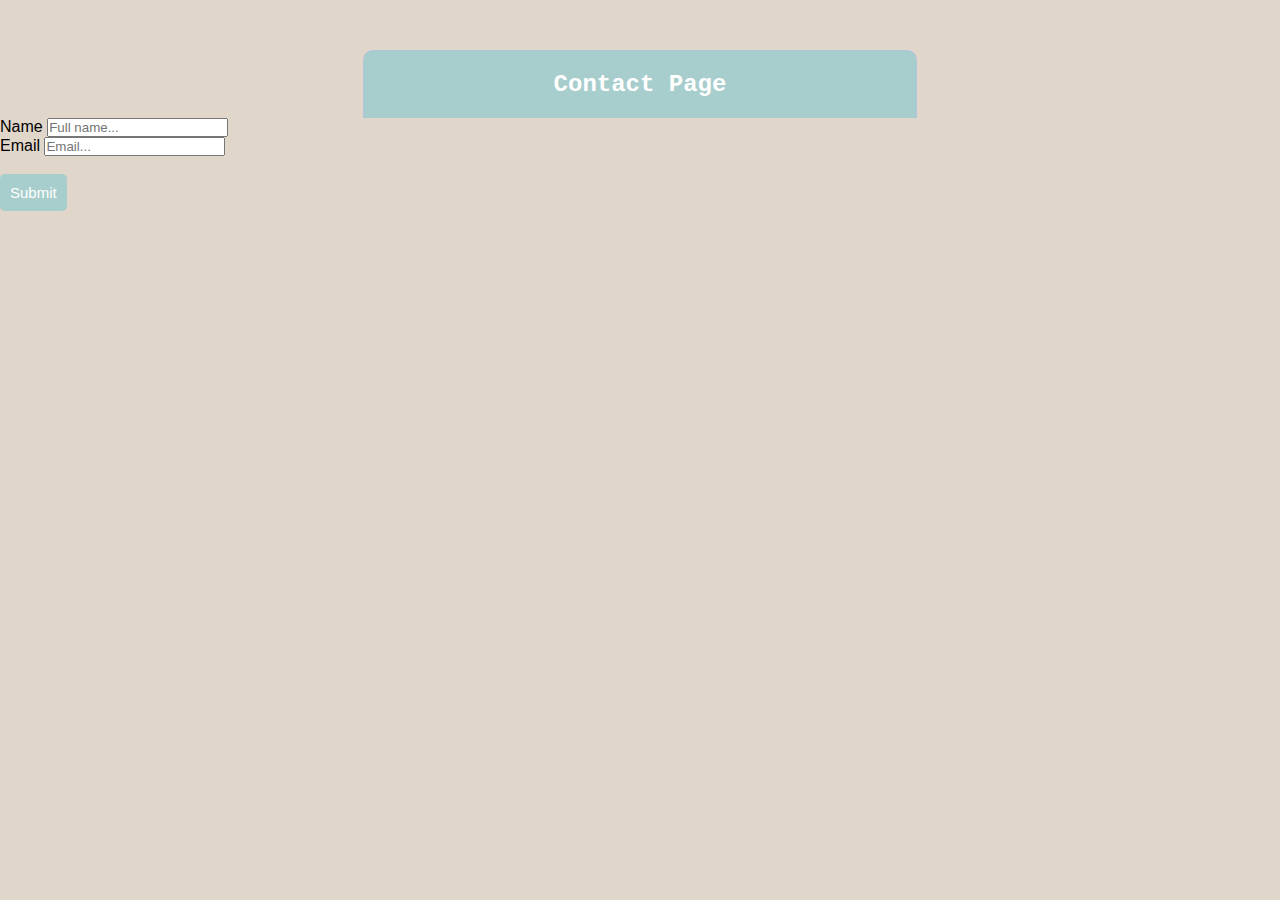
<file: contact-form.html>
<!DOCTYPE html>
<html lang="en">
<head>
    <meta charset="UTF-8">
    <meta http-equiv="X-UA-Compatible" content="IE=edge">
    <meta name="viewport" content="width=device-width, initial-scale=1.0">
    <link rel="stylesheet" href="style.css">
    <link rel="stylesheet" href="https://use.fontawesome.com/releases/v5.6.3/css/all.css" integrity="sha384-UHRtZLI+pbxtHCWp1t">
    <title>Contact</title>
</head>
<body>
   
           
            <h2 class="form-title">Contact Page</h2>
              <form>
		          <label class="input-group-label">Name</label>
                  <input type="text" name="name" placeholder="Full name..."><br >
		          <label class="input-group-label">Email</label>
                  <input type="text" name="email" placeholder="Email..."><br ><br >
                  <button type="submit" class="btn-form" name="submit">Submit</button>
            </div>
            </form>
           

        
    
</body>
</html>
</file>
<file: style.css>
*{
    margin: 0 0;
    padding: 0 0;
    font-family: Arial, Helvetica, sans-serif;
}
body{
    background-color: #e0d6ca;
}

h1{
    margin-bottom: 10px;
    font-family: 'Courier New', Courier, monospace;
}
h2{
    margin-bottom: 10px;
    font-family: 'Courier New', Courier, monospace;

}

.text-center{
    text-align: center;
}
.align-items{
    align-items: center;
}

.img-cirle{
    border-radius: 50%;
}

a{
    color: #004A53;
    text-decoration: none;
}


a:hover{
    color: #ff4757;
}


 div {
    background-color:white; 
    padding: 30px;                             
    border-radius: 4px;                        
    box-shadow: 0 10px 30px rgba(0,0,0,.1);   
    width: 300px;       
    margin: 0 auto;      
 }


 .container{
    width: 500px;
    margin: 0 auto;
    padding: 1%;
}

.social ul{
    list-style-type: none;
    margin-top: 100px;
}
.social ul li{
    display: inline;
    padding-left: 0px 20px;
}

.btn{
    padding: 1%;w
    border: none;
    font-size: 1rem;
    border-radius: 5px;
    
}



  .card{
      background-color: #C8E3D4;
      margin-top: 20px;
  }

  .form-title {
    width: 40%;
    margin: 50px auto 0px;
    color:white;
    background: #A7CDCC;
    text-align: center;
    border: 1px solid #B0C4DE;
    border-bottom: none;
    border-radius: 10px 10px 0px 0px;
    padding: 20px;
  }

  .btn-form {
    padding: 10px;
    font-size: 15px;
    color: white;
    background: #A7CDCC;
    border: none;
    border-radius: 5px;
  }


  .input-group {
    margin: 10px 0px 10px 0px;
  }
  .input-group label {
    display: block;
    text-align: left;
    margin: 3px;
  }
  .input-group input {
    height: 30px;
    width: 93%;
    padding: 5px 10px;
    font-size: 16px;
    border-radius: 5px;
    border: 1px solid gray;
  }
</file>
